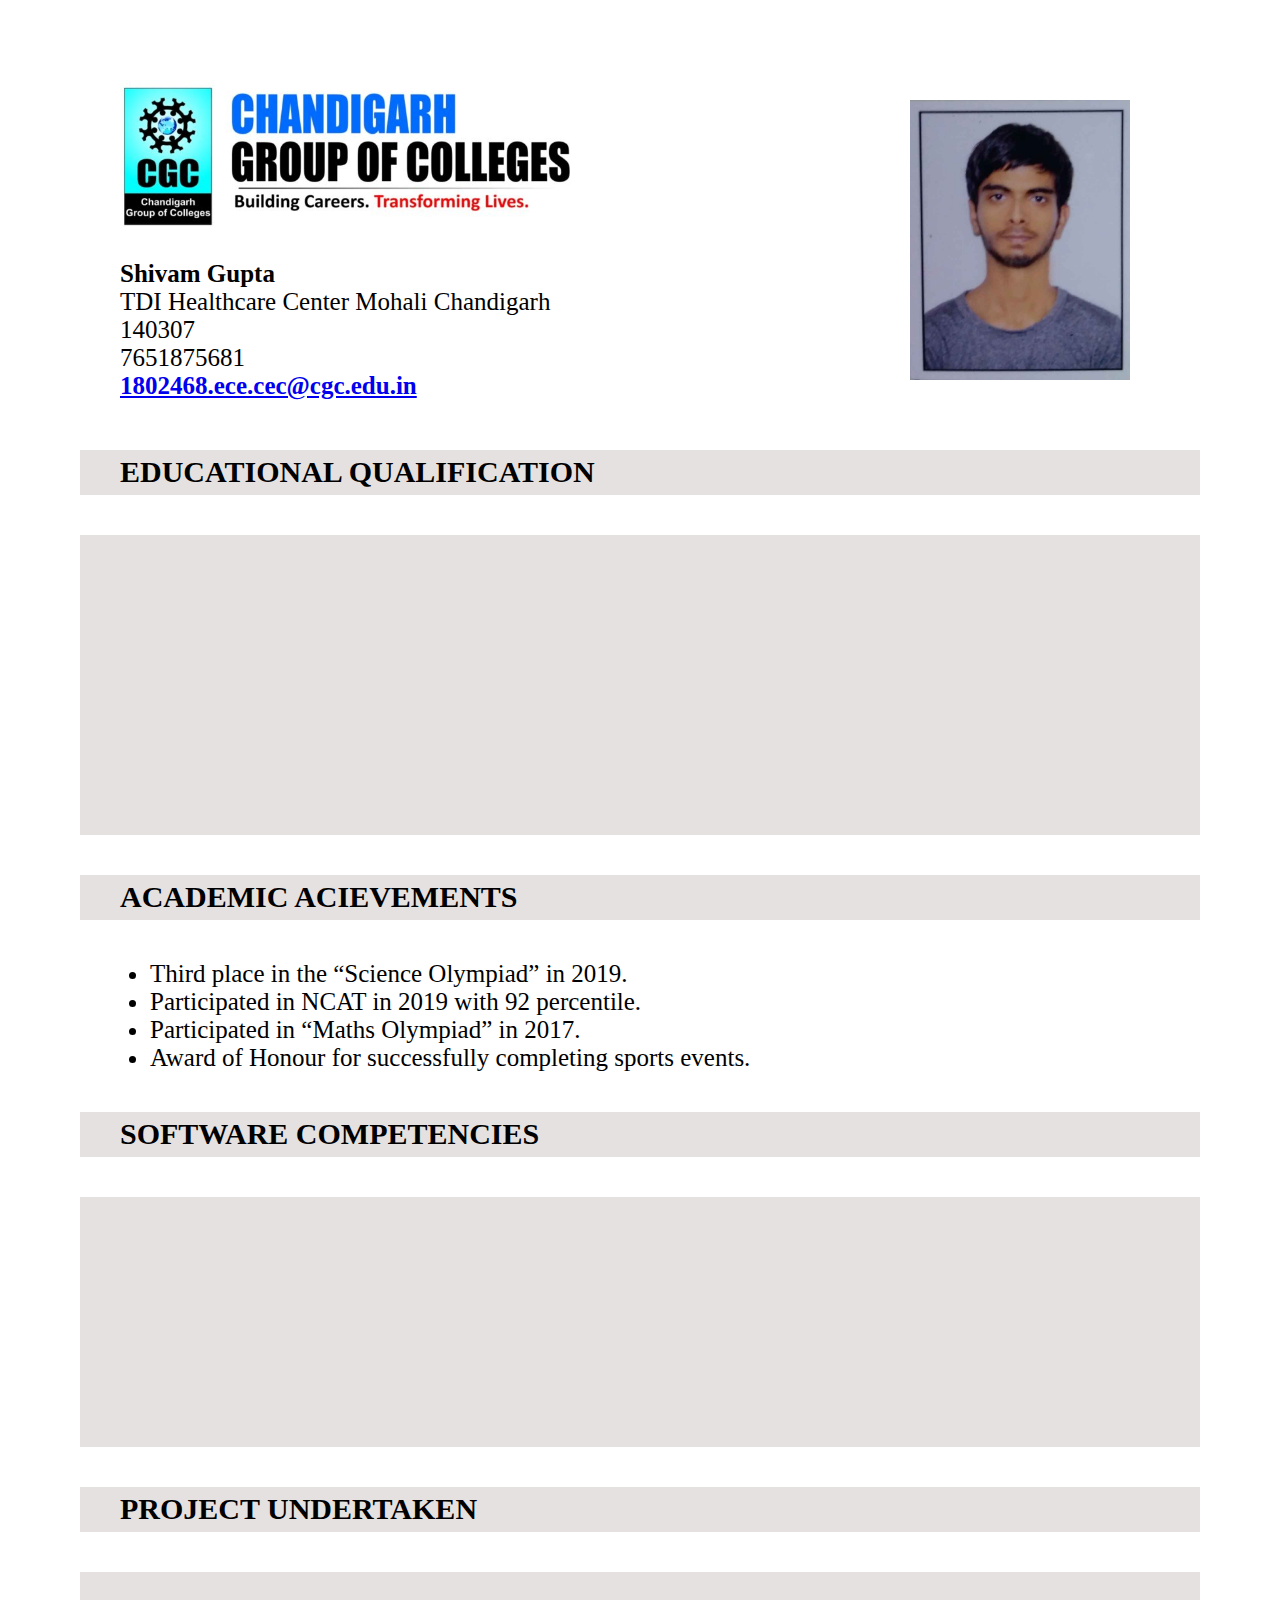
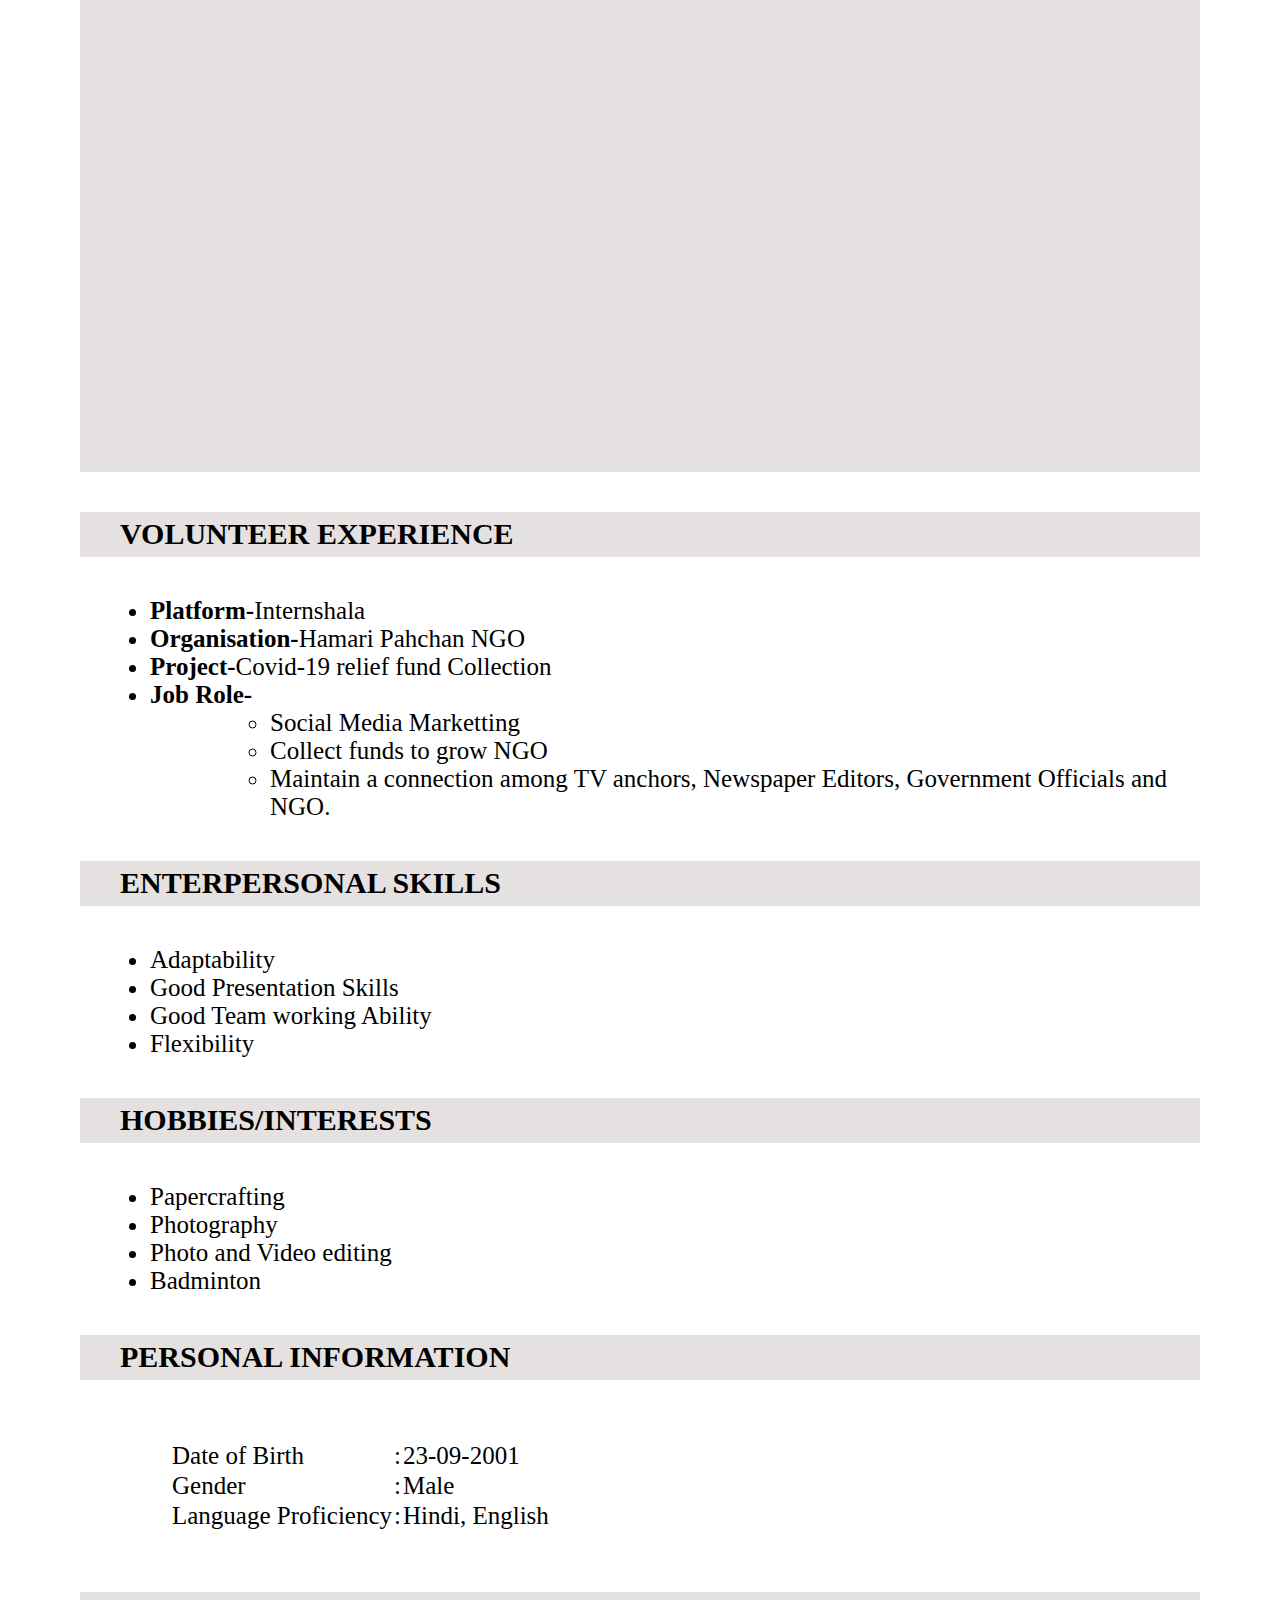
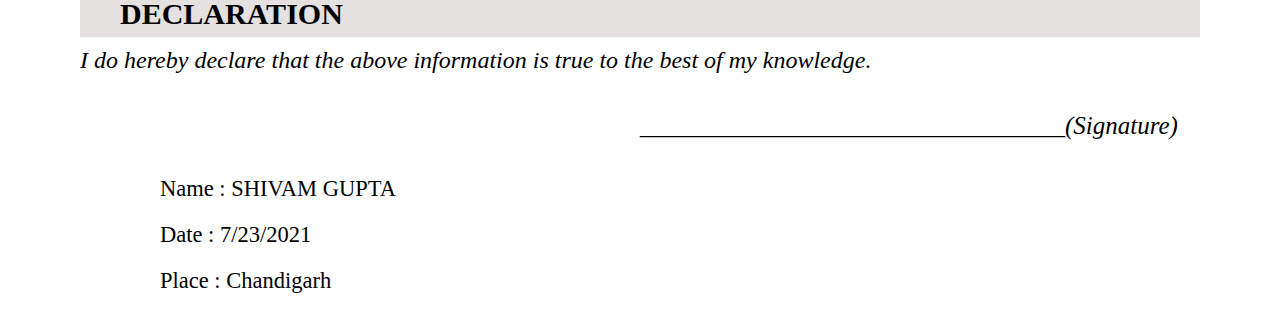
<file: index.html>
<!DOCTYPE html>
<html lang="en">

<head>
    <meta charset="UTF-8">
    <meta http-equiv="X-UA-Compatible" content="IE=edge">
    <meta name="viewport" content="width=device-width, initial-scale=1.0">
    <title>1802468_resume</title>
    <link rel="stylesheet" href="resume.css">
</head>

<body>
    <header>
        <div class="left"></div>
        <div class="right"></div>
        <ul class="attri">
            <li class="name">Shivam Gupta</li>
            <li>TDI Healthcare Center Mohali Chandigarh</li>
            <li>140307</li>
            <li>7651875681</li>
            <li class="email"><a href="#">1802468.ece.cec@cgc.edu.in</a></li>
        </ul>
    </header>
    <section class="siksha1">EDUCATIONAL QUALIFICATION</section>
    <section class="siksha2">
        
    </section>
    <section class="academic1">ACADEMIC ACIEVEMENTS</section>
    <section class="academic2">
    <ul>
        <li>Third place in the “Science Olympiad” in 2019.</li>
        <li>Participated in NCAT in 2019 with 92 percentile.</li>
        <li>Participated in “Maths Olympiad” in 2017. </li>
        <li>Award of Honour for successfully completing sports events. </li>
    </ul>
    </section>
    <section class="software1">SOFTWARE COMPETENCIES</section>
    <section class="software2"></section>
    <section class="project1">PROJECT UNDERTAKEN</section>
    <section class="project2"></section>
    <section class="ex1">VOLUNTEER EXPERIENCE</section>
    <section class="ex2">
        <ul>
            <li><strong>Platform-</strong>Internshala</li>
            <li><strong>Organisation-</strong>Hamari Pahchan NGO</li>
            <li><strong>Project-</strong>Covid-19 relief fund Collection</li>
            <li><strong>Job Role-</strong>
                <ul class="role">
            <li>Social Media Marketting</li>
            <li>Collect funds to grow NGO</li>
            <li> Maintain a connection among TV anchors, Newspaper Editors, Government Officials and NGO.</li>
                </ul>
            </li>
        </ul>
    </section>
    <section class="skills1">ENTERPERSONAL SKILLS</section>
    <section class="skills2">
        <ul>
            <li>Adaptability</li>
            <li>Good Presentation Skills</li>
            <li>Good Team working Ability</li>
            <li>Flexibility</li>
        </ul>
    </section>
    <section class="hobby1">HOBBIES/INTERESTS</section>
    <section class="hobby2">
        <ul>
            <li>Papercrafting</li>
            <li>Photography</li>
            <li>Photo and Video editing</li>
            <li>Badminton</li>
        </ul>
    </section>
    <section class="info">PERSONAL INFORMATION</section>
        <table>
            <tr>
                <td>Date of Birth</td>
                <td>:</td>
                <td>23-09-2001</td>
            </tr>
            <tr>
                <td>Gender</td>
                <td>:</td>
                <td>Male</td>
            </tr>
            <tr>
                <td>Language Proficiency</td>
                <td>:</td>
                <td>Hindi, English</td>
            </tr>
        </table>
    

    <section class="declare1">DECLARATION</section>
    <h2><i>I do hereby declare that the above information is true to the best of my knowledge.</i> </h2>
    <br>
    <h1 class="hr"><i><strong>__________________________________</strong>(Signature)</i></h1>
    <br><br><br>
    <footer>
      <h2>Name : SHIVAM GUPTA</h2>
      <h2>Date : 7/23/2021</h2>
      <h2>Place : Chandigarh</h2>
    </footer>
</body>

</html>
</file>
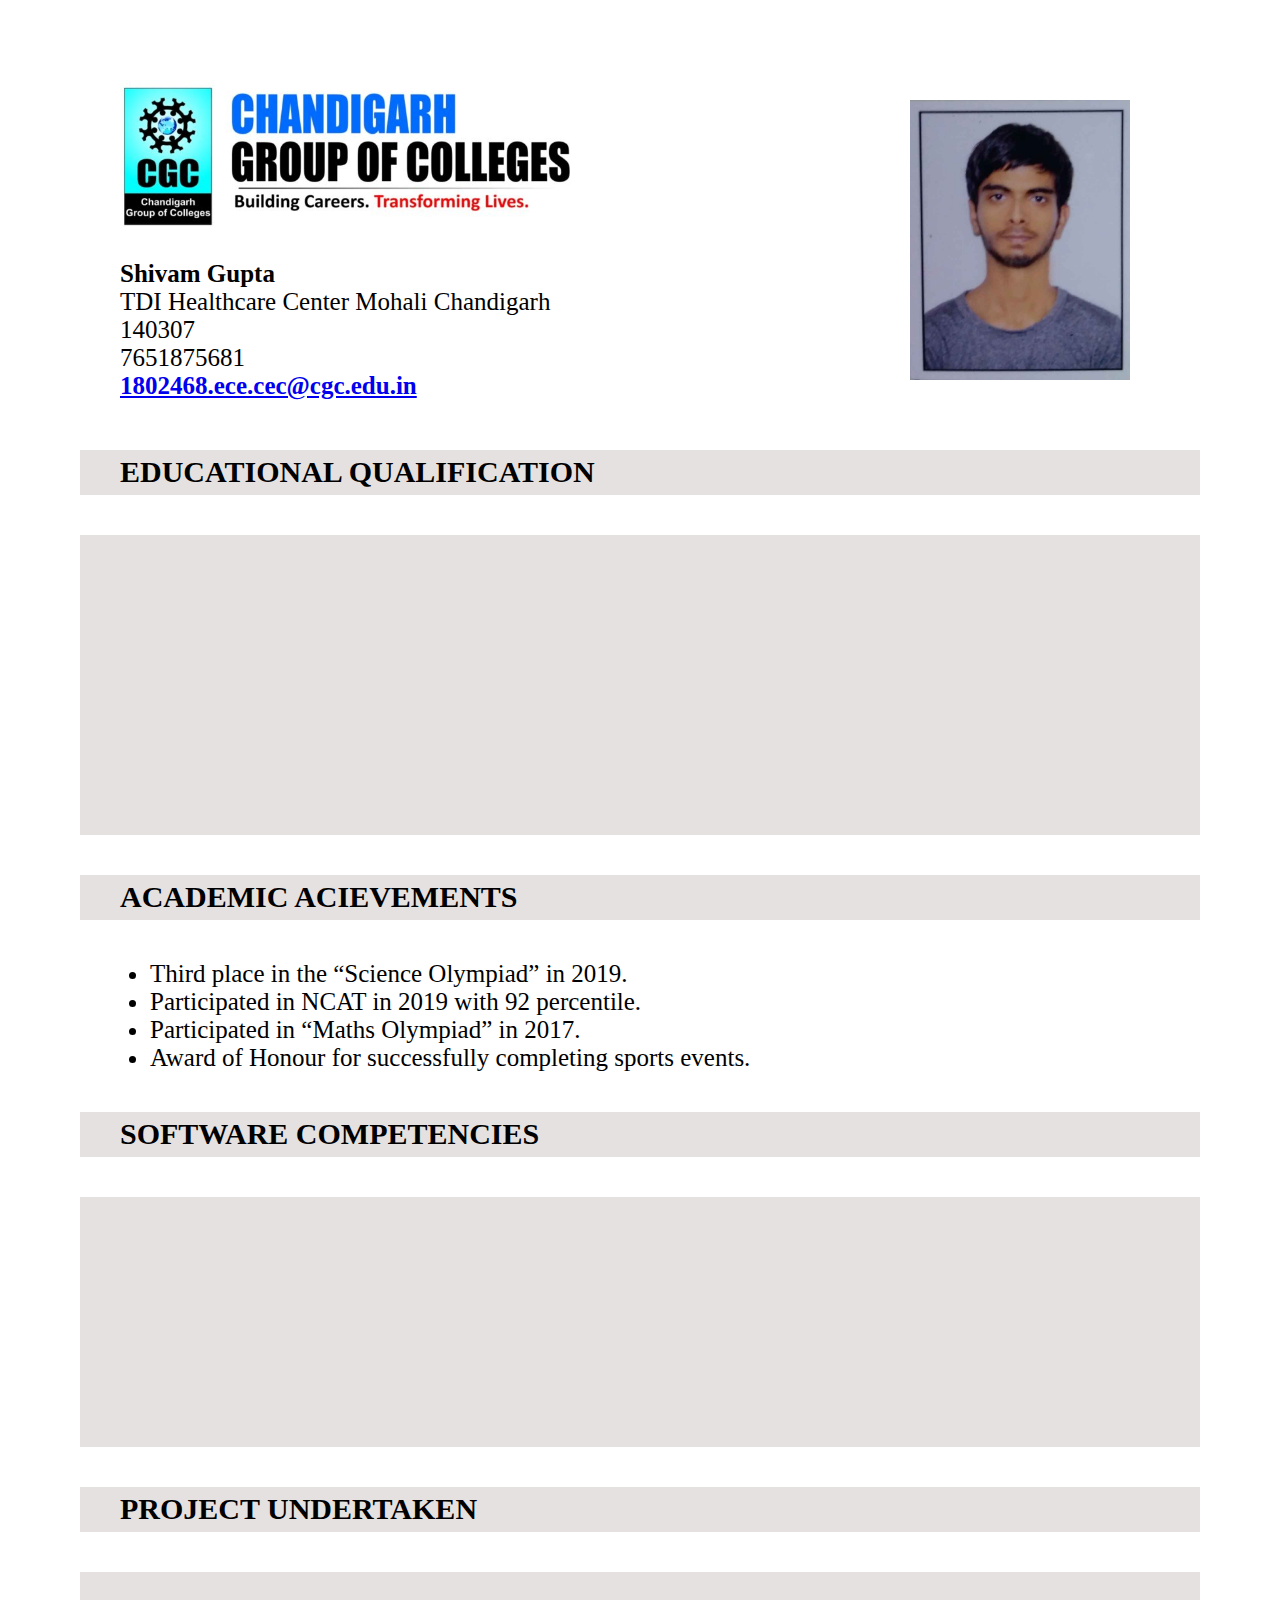
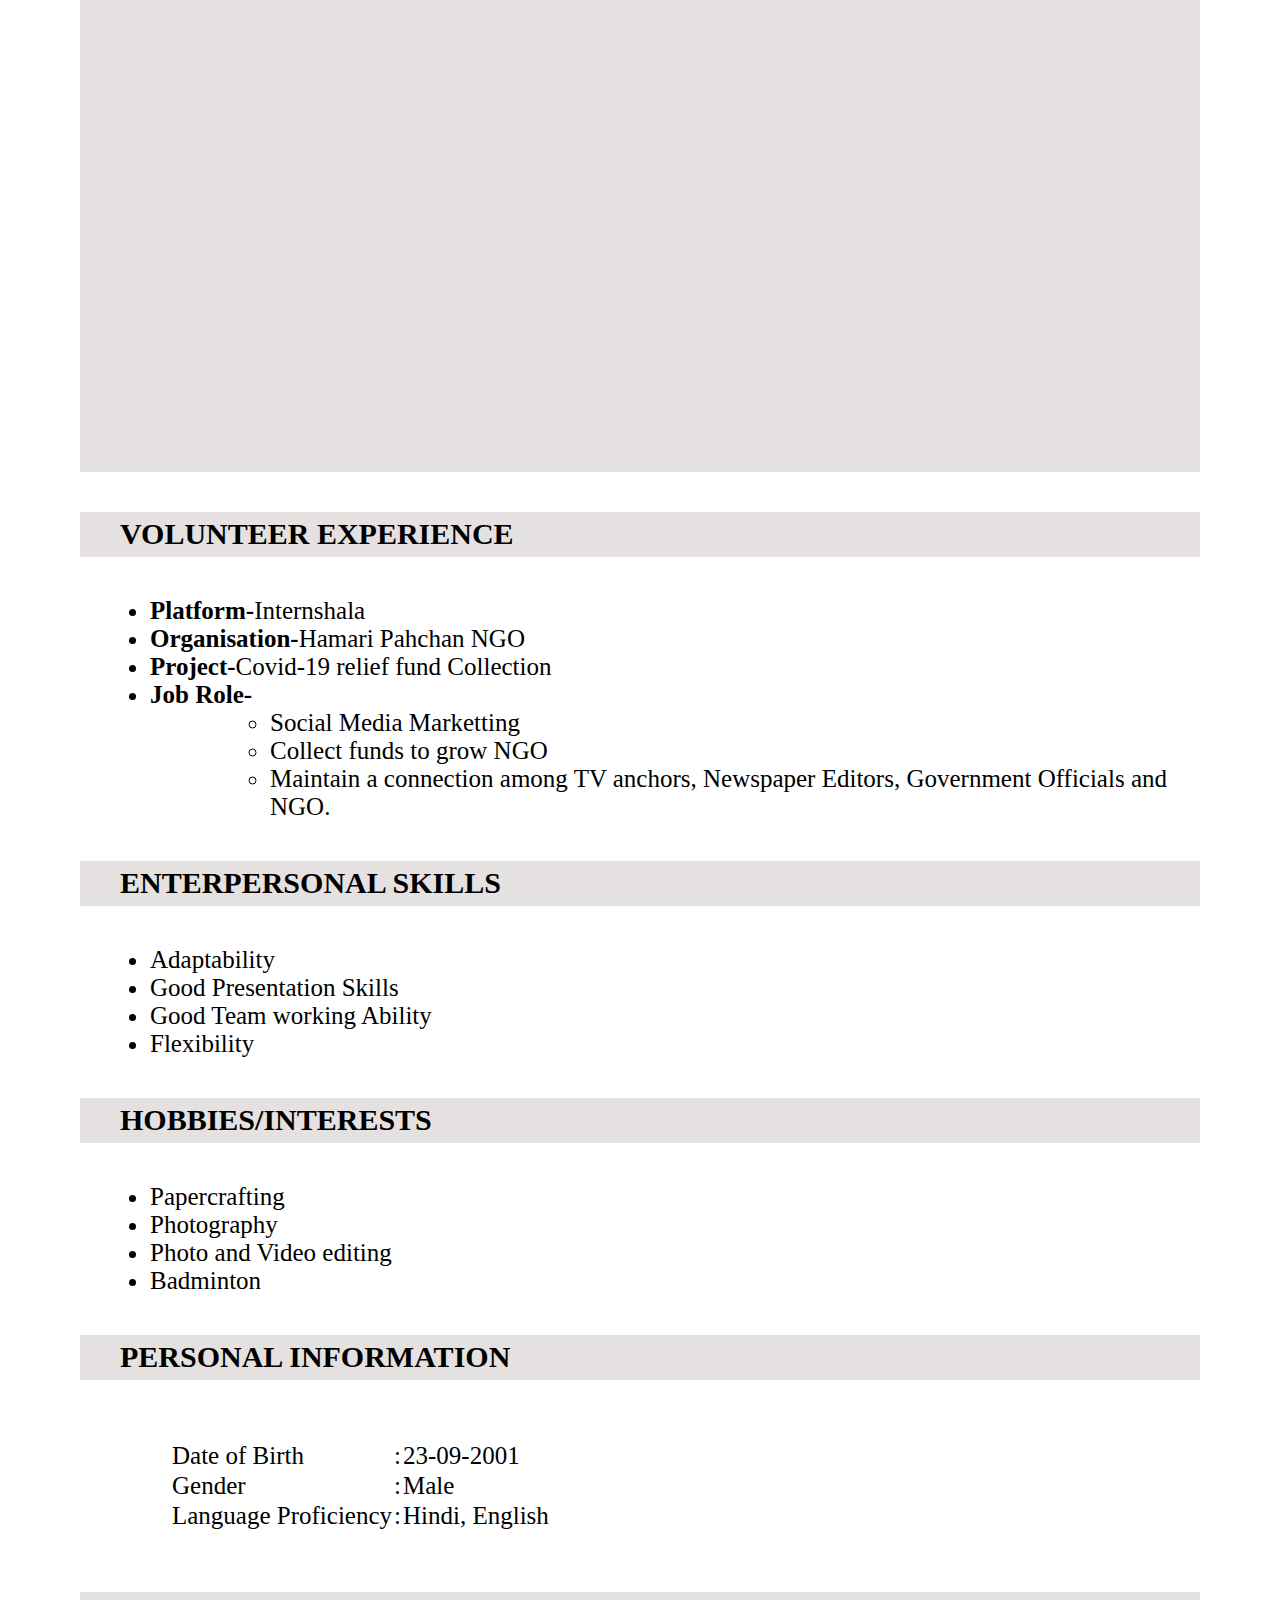
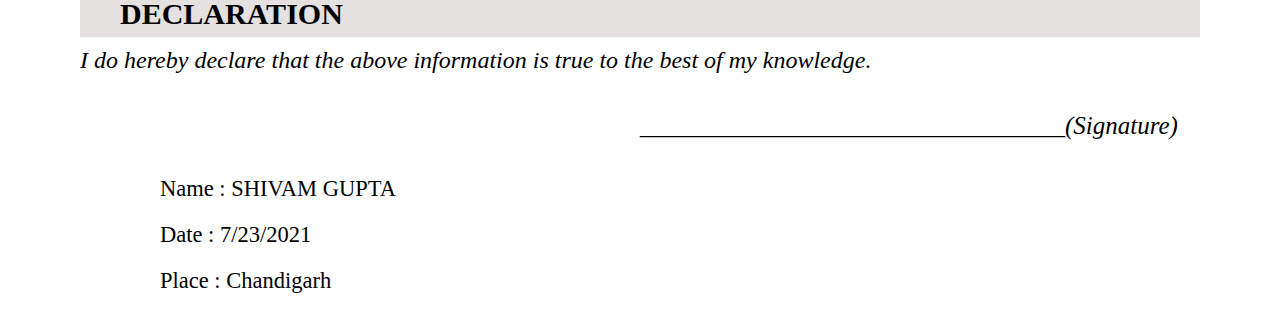
<file: index.html.html>
<!DOCTYPE html>
<html lang="en">

<head>
    <meta charset="UTF-8">
    <meta http-equiv="X-UA-Compatible" content="IE=edge">
    <meta name="viewport" content="width=device-width, initial-scale=1.0">
    <title>1802468_resume</title>
    <link rel="stylesheet" href="resume.css">
</head>

<body>
    <header>
        <div class="left"></div>
        <div class="right"></div>
        <ul class="attri">
            <li class="name">Shivam Gupta</li>
            <li>TDI Healthcare Center Mohali Chandigarh</li>
            <li>140307</li>
            <li>7651875681</li>
            <li class="email"><a href="#">1802468.ece.cec@cgc.edu.in</a></li>
        </ul>
    </header>
    <section class="siksha1">EDUCATIONAL QUALIFICATION</section>
    <section class="siksha2">
        
    </section>
    <section class="academic1">ACADEMIC ACIEVEMENTS</section>
    <section class="academic2">
    <ul>
        <li>Third place in the “Science Olympiad” in 2019.</li>
        <li>Participated in NCAT in 2019 with 92 percentile.</li>
        <li>Participated in “Maths Olympiad” in 2017. </li>
        <li>Award of Honour for successfully completing sports events. </li>
    </ul>
    </section>
    <section class="software1">SOFTWARE COMPETENCIES</section>
    <section class="software2"></section>
    <section class="project1">PROJECT UNDERTAKEN</section>
    <section class="project2"></section>
    <section class="ex1">VOLUNTEER EXPERIENCE</section>
    <section class="ex2">
        <ul>
            <li><strong>Platform-</strong>Internshala</li>
            <li><strong>Organisation-</strong>Hamari Pahchan NGO</li>
            <li><strong>Project-</strong>Covid-19 relief fund Collection</li>
            <li><strong>Job Role-</strong>
                <ul class="role">
            <li>Social Media Marketting</li>
            <li>Collect funds to grow NGO</li>
            <li> Maintain a connection among TV anchors, Newspaper Editors, Government Officials and NGO.</li>
                </ul>
            </li>
        </ul>
    </section>
    <section class="skills1">ENTERPERSONAL SKILLS</section>
    <section class="skills2">
        <ul>
            <li>Adaptability</li>
            <li>Good Presentation Skills</li>
            <li>Good Team working Ability</li>
            <li>Flexibility</li>
        </ul>
    </section>
    <section class="hobby1">HOBBIES/INTERESTS</section>
    <section class="hobby2">
        <ul>
            <li>Papercrafting</li>
            <li>Photography</li>
            <li>Photo and Video editing</li>
            <li>Badminton</li>
        </ul>
    </section>
    <section class="info">PERSONAL INFORMATION</section>
        <table>
            <tr>
                <td>Date of Birth</td>
                <td>:</td>
                <td>23-09-2001</td>
            </tr>
            <tr>
                <td>Gender</td>
                <td>:</td>
                <td>Male</td>
            </tr>
            <tr>
                <td>Language Proficiency</td>
                <td>:</td>
                <td>Hindi, English</td>
            </tr>
        </table>
    

    <section class="declare1">DECLARATION</section>
    <h2><i>I do hereby declare that the above information is true to the best of my knowledge.</i> </h2>
    <br>
    <h1 class="hr"><i><strong>__________________________________</strong>(Signature)</i></h1>
    <br><br><br>
    <footer>
      <h2>Name : SHIVAM GUPTA</h2>
      <h2>Date : 7/23/2021</h2>
      <h2>Place : Chandigarh</h2>
    </footer>
</body>

</html>
</file>
<file: resume.css>
*{
    margin: 0;
    padding: 0;
}
header{
    height: 370px;
    width: auto;
    padding: 20px;
    margin: 0;
    position: relative;
}
.right{
    margin: 80px 130px 0 0;
    float: right;
    width: 220px;
    height: 280px;
    background-image: url(img/profile1.jpg);
    background-size: cover;
}
.left{
    margin: 60px 0 0 100px;
    float: left;
    width: 450px;
    height: 150px;
    background-image: url(img/cgc.jpg);
    background-size: cover;
}
.name{
    font-weight: bold;
}
.email{
    font-weight: bold;
    text-decoration: none;
}
.attri{
    font-size: 25px;
    list-style: none;
    float: left;
    margin: 240px 0 0 -450px;
}
.siksha1{
    font-weight: bold;
    padding: 5px 350px 5px 40px;
    font-size: 30px;
    height: 35px;
    margin: 40px 80px;
    background-color: rgb(230, 225, 225);
}
.siksha2{
    height: 300px;
    width: auto;
    background-color: rgb(230, 225, 225);
    margin: 40px 80px;
}
.academic1{
    font-weight: bold;
    padding: 5px 350px 5px 40px;
    font-size: 30px;
    height: 35px;
    margin: 40px 80px;
    background-color: rgb(230, 225, 225);
}
.academic2{
    margin: 0 80px 40px 150px;
    font-size: 25px;
}
.software1{
    font-weight: bold;
    padding: 5px 350px 5px 40px;
    font-size: 30px;
    height: 35px;
    margin: 40px 80px;
    background-color: rgb(230, 225, 225);
}
.software2{
    height: 250px;
    width: auto;
    background-color: rgb(230, 225, 225);
    margin: 40px 80px;
}
.project1{
    font-weight: bold;
    padding: 5px 350px 5px 40px;
    font-size: 30px;
    height: 35px;
    margin: 40px 80px;
    background-color: rgb(230, 225, 225);
}
.project2{
    height: 500px;
    width: auto;
    background-color: rgb(230, 225, 225);
    margin: 40px 80px;
}
.ex1{
    font-weight: bold;
    padding: 5px 350px 5px 40px;
    font-size: 30px;
    height: 35px;
    margin: 40px 80px;
    background-color: rgb(230, 225, 225);
}
.ex2{
    font-size: 25px;

    margin: 40px 80px 0 150px;
}
.role{
    margin-left: 120px;
}
.skills1{
    font-weight: bold;
    padding: 5px 350px 5px 40px;
    font-size: 30px;
    height: 35px;
    margin: 40px 80px;
    background-color: rgb(230, 225, 225);
}
.skills2{
    margin: 0 80px 40px 150px;
    font-size: 25px;
}
.hobby1{
    font-weight: bold;
    padding: 5px 350px 5px 40px;
    font-size: 30px;
    height: 35px;
    margin: 40px 80px;
    background-color: rgb(230, 225, 225);
}
.hobby2{
    margin: 0 80px 40px 150px;
    font-size: 25px;
}
.info{
    position: relative;
    font-weight: bold;
    padding: 5px 350px 5px 40px;
    font-size: 30px;
    height: 35px;
    margin: 40px 80px;
    background-color: rgb(230, 225, 225);
}
table{
    margin: 15px 0 30px 150px;
    padding: 20px;
    font-weight:lighter;
    font-size: 25px;
}
.declare1{
    font-weight: bold;
    padding: 5px 350px 5px 40px;
    font-size: 30px;
    height: 35px;
    margin: 40px 80px 10px 80px;
    background-color: rgb(230, 225, 225);
}
h2{
    font-weight: lighter;
    margin: 10px 0 20px 80px;
}
.hr{
    font-weight: lighter;
    font-size: 25px;
    float: right;
    width: 50%;
}
footer{
    font-size: 15px;
    margin-left: 80px;
    padding: 0;
}
</file>
